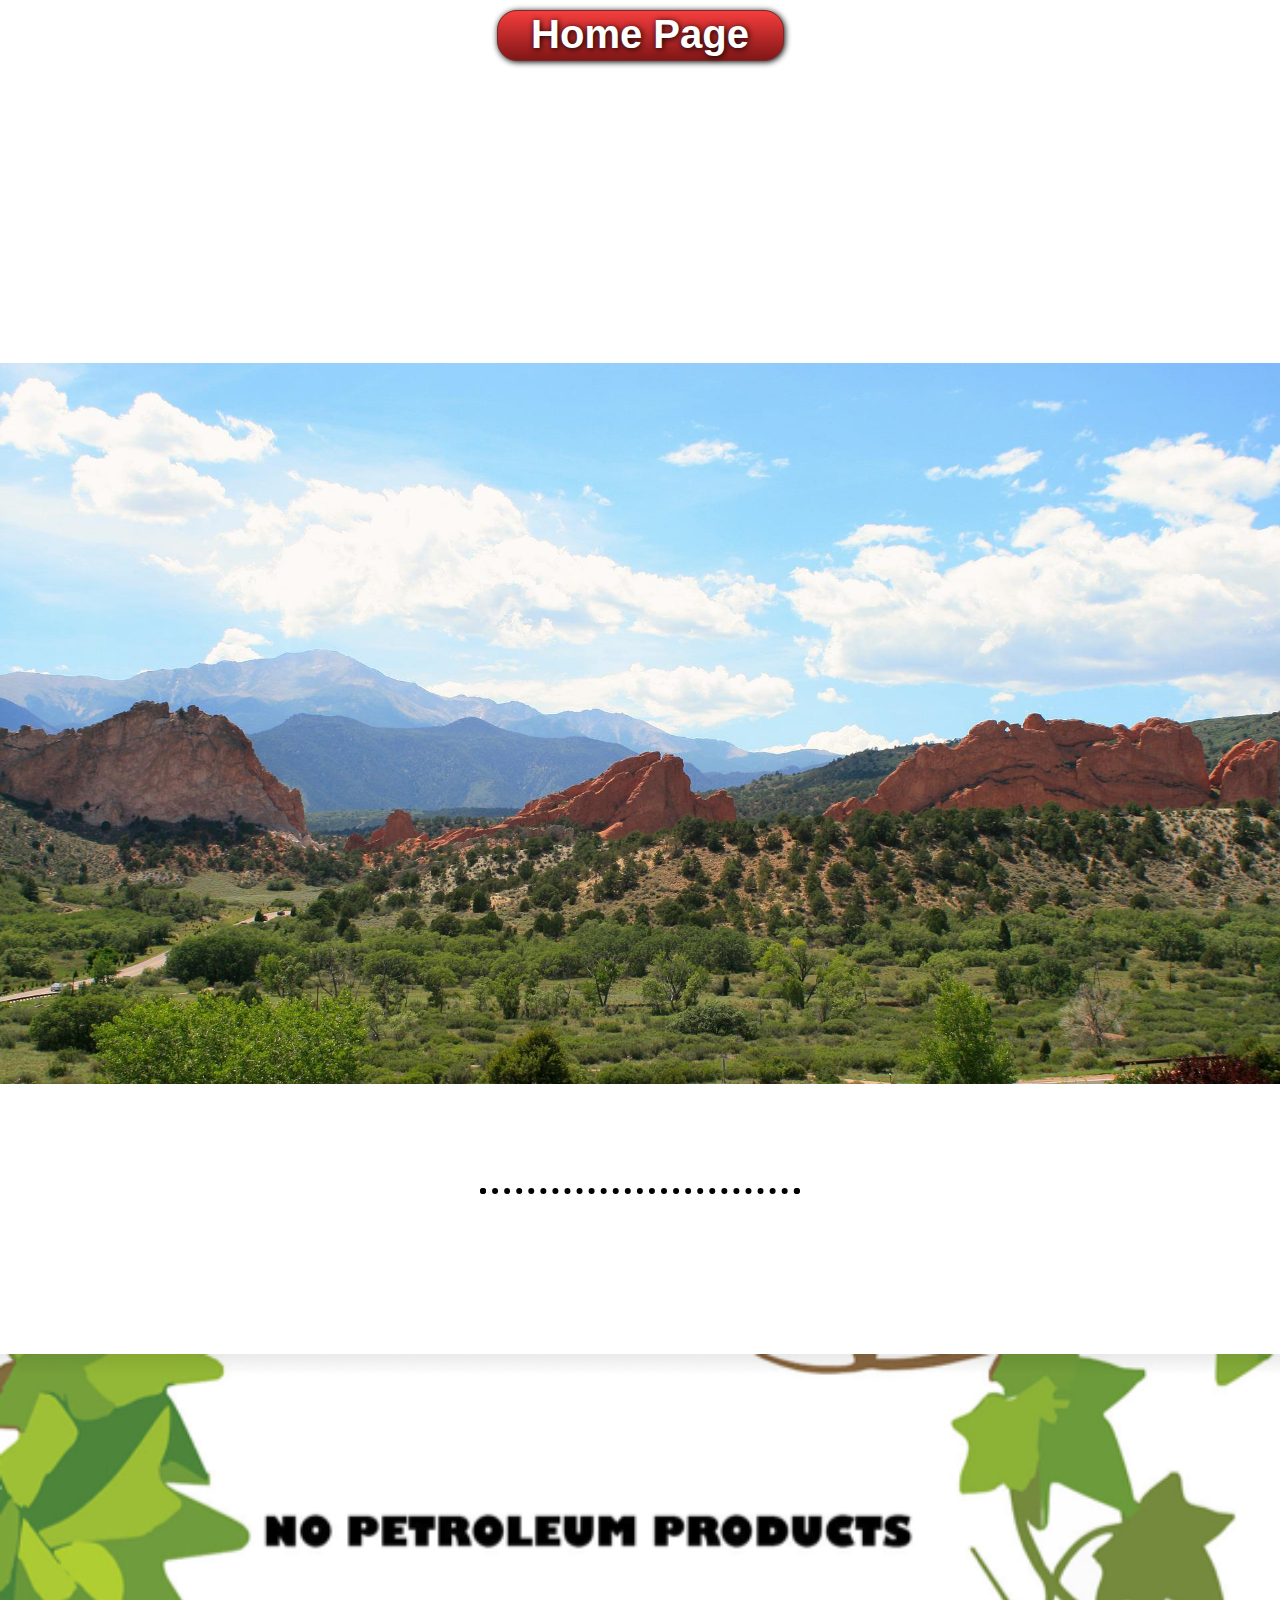
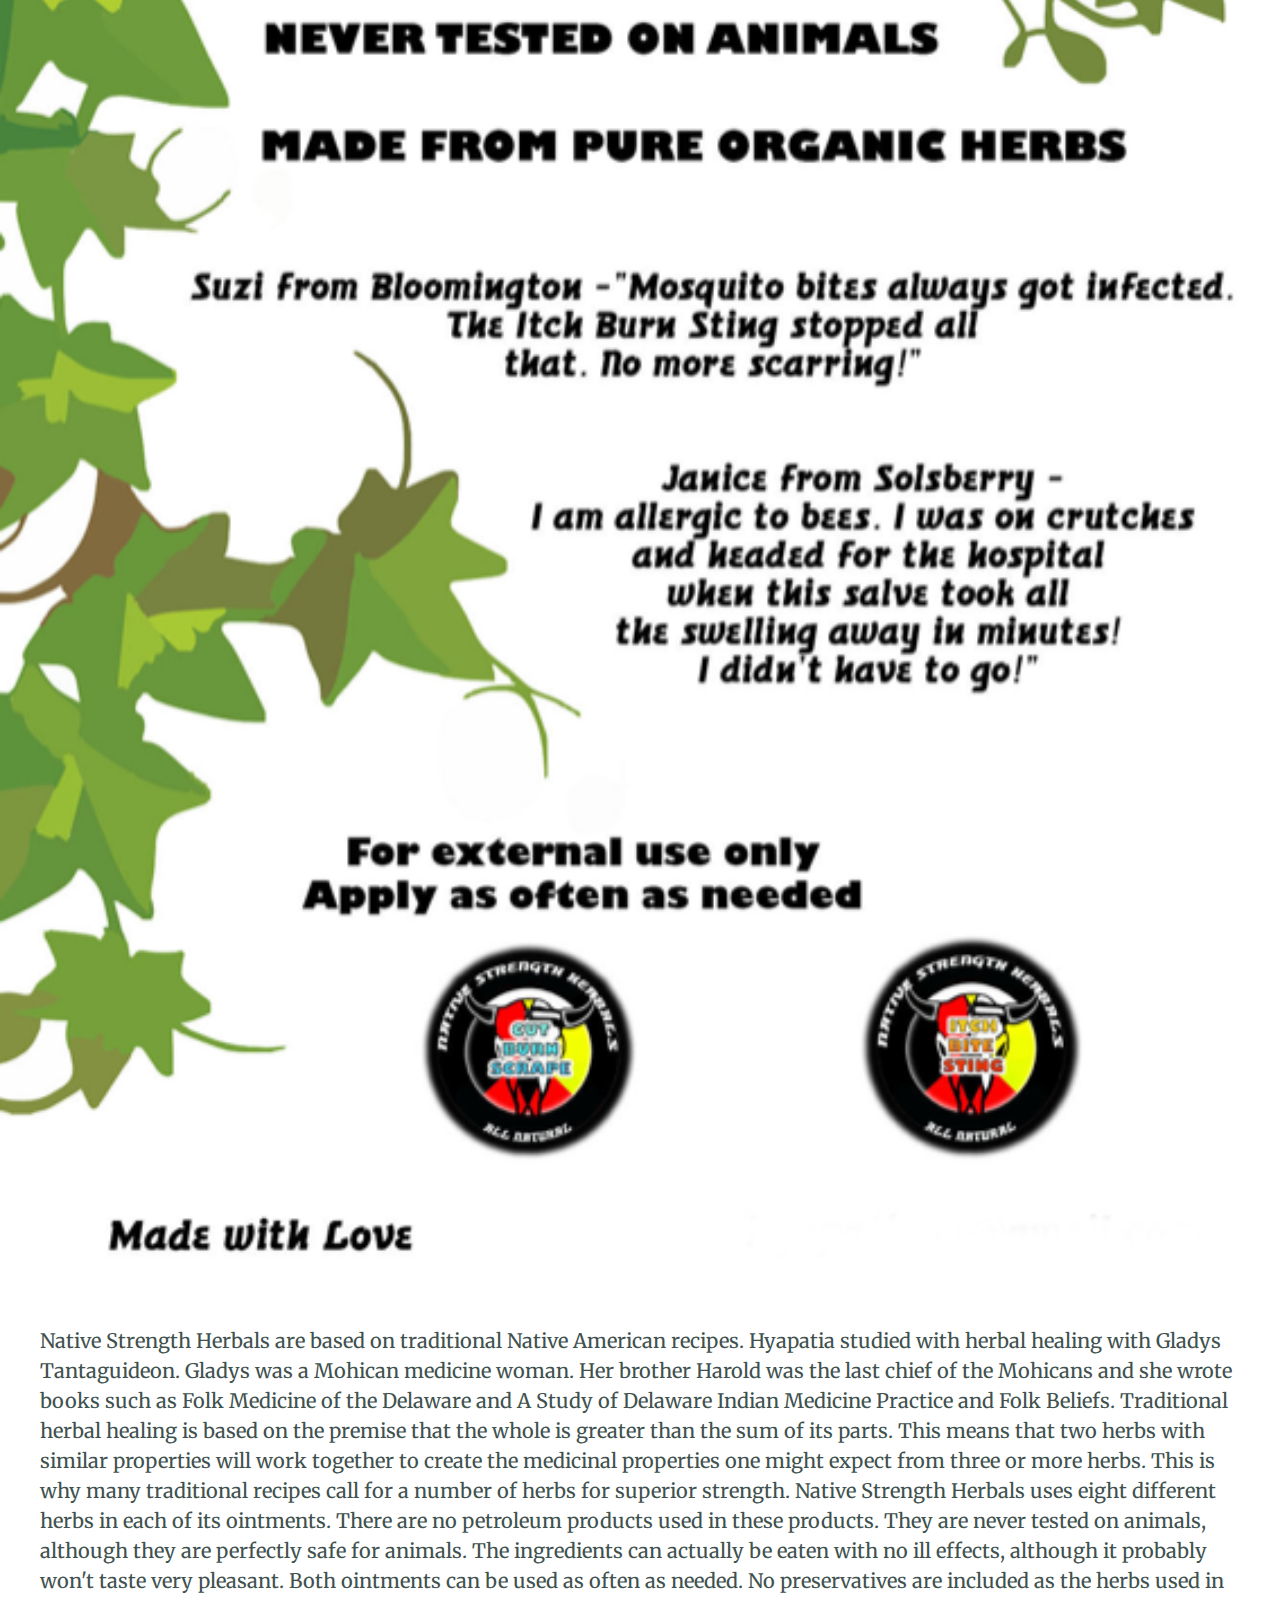
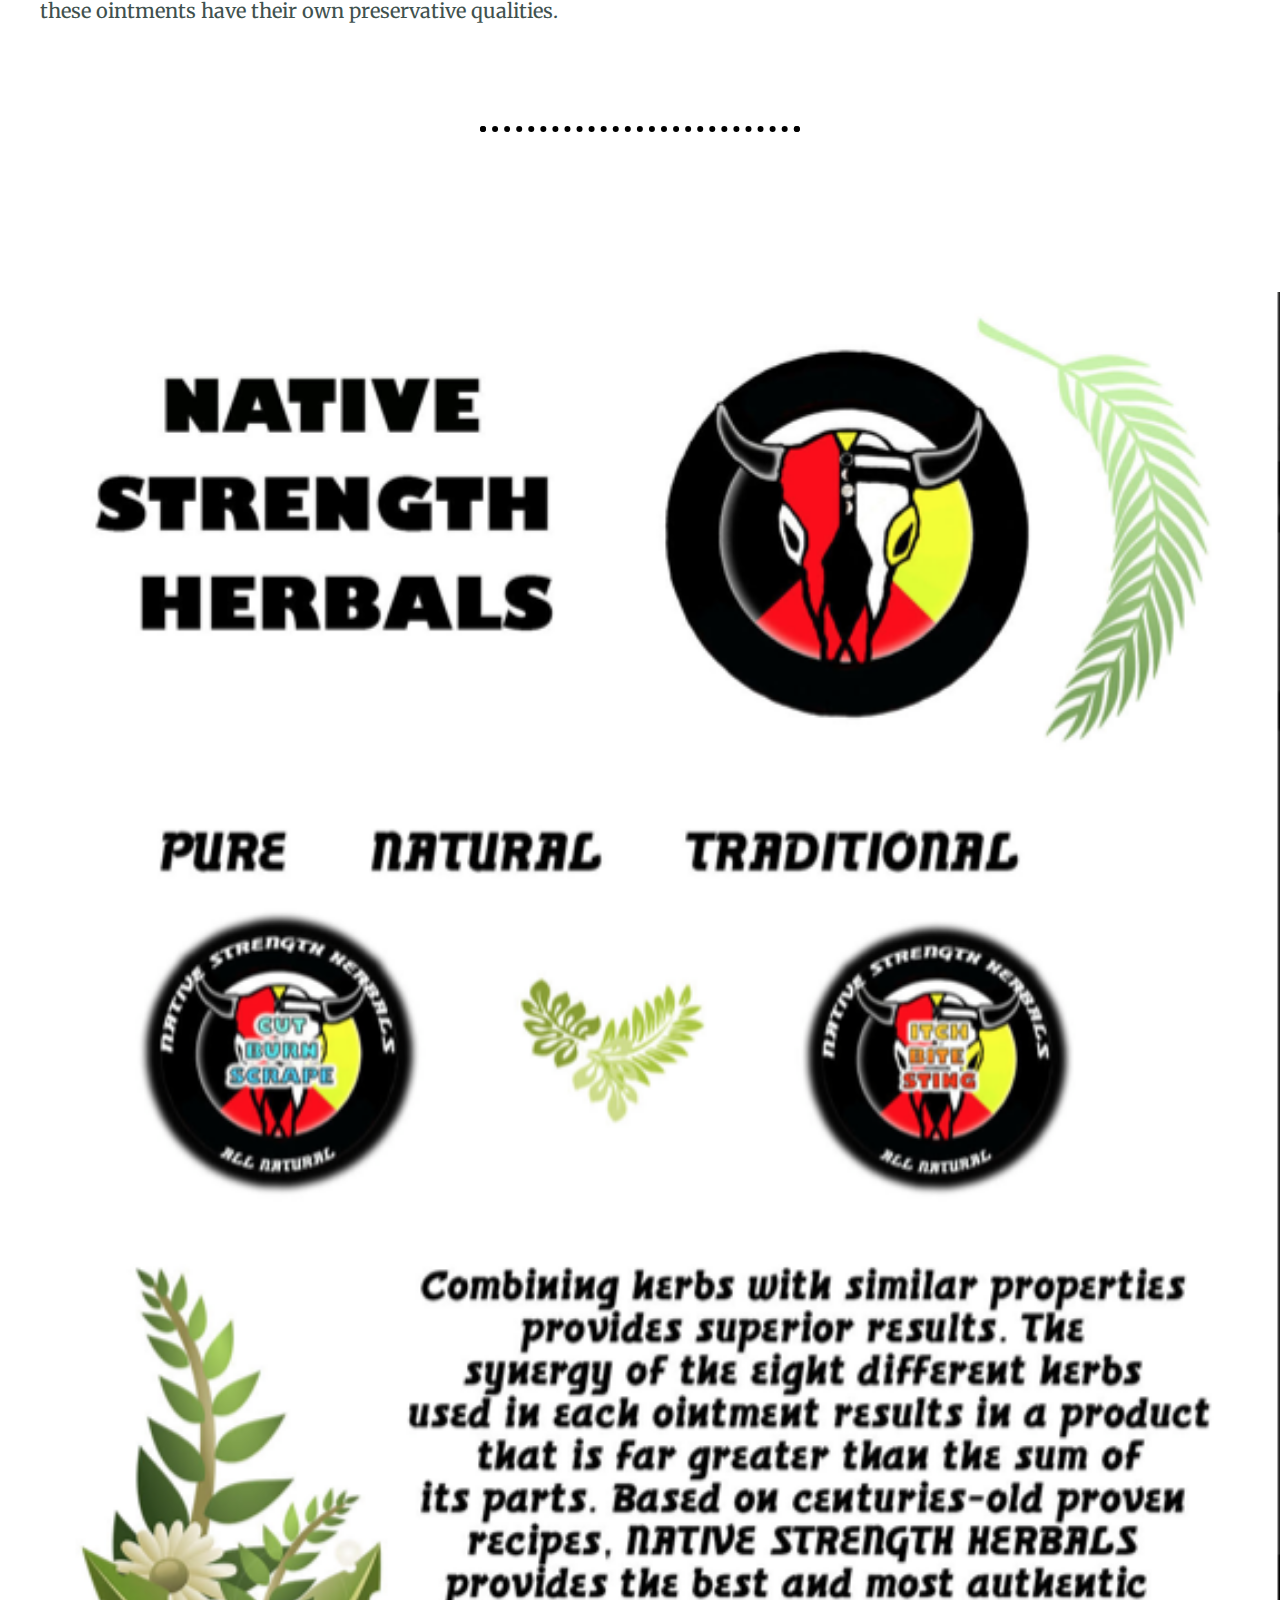
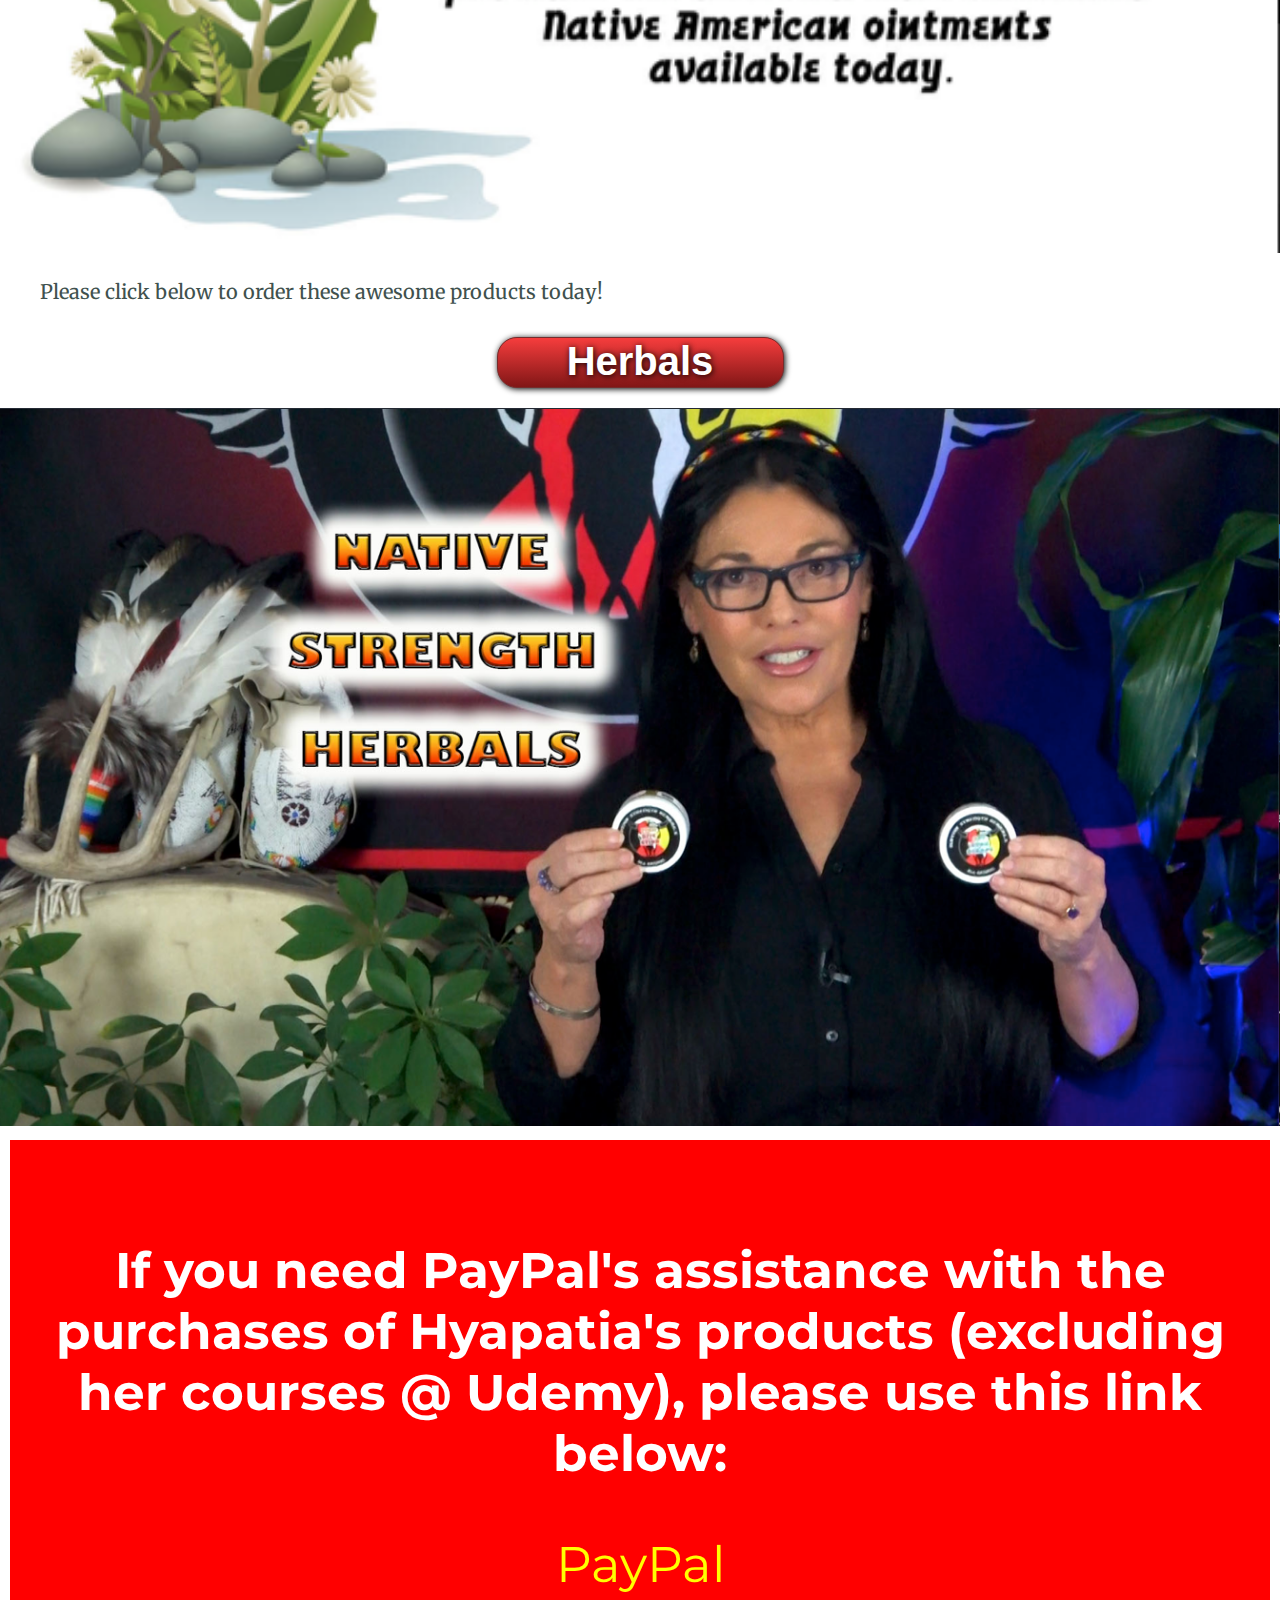
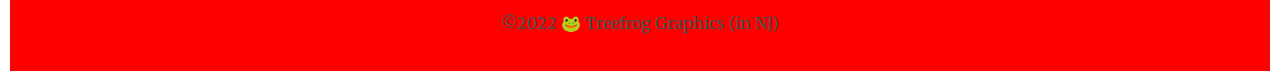
<file: herbals.html>
<!DOCTYPE html>
<html lang="en" dir="ltr">
  <head>
    <meta charset="utf-8">
    <title>Hyapathia Lee's Native Strength Website</title>
    <link rel="stylesheet" href="css/style.css">
    <link href="https://fonts.googleapis.com/css2?family=Merriweather:ital,wght@0,300;0,400;0,700;0,900;1,300;1,400;1,700;1,900&family=Montserrat:ital,wght@0,100;0,200;0,300;0,400;0,500;0,600;0,700;0,800;0,900;1,100;1,200;1,300;1,400;1,500;1,600;1,700;1,800;1,900&family=Sacramento&display=swap" rel="stylesheet">
    <link href="https://fonts.googleapis.com/css2?family=Allerta+Stencil&display=swap" rel="stylesheet">

  </head>

<!-- TOP CONTAINER AREA -->
<a class="btn" href="index.html">Home Page</a>

<h3 class="footer5">What should the title be for here? (for Herbals)</h3>


</div>
<div class="HeaderTrueLove">
    <img class="picture" src="images/Colorado1.jpg" alt="picture of Colorado Landscape Pic 1">
  </div>

<hr>

<div class="HeaderTrueLove">
    <img class="picture" src="images/HerbalChart2.png" alt="herbal chart picture 2">
  </div>


<div>
  <p class="intro">Native Strength Herbals are based on traditional Native American recipes. Hyapatia studied with herbal healing with Gladys Tantaguideon. Gladys was a Mohican medicine woman. Her brother Harold was the last chief of the Mohicans and she wrote books such as Folk Medicine of the Delaware and A Study of Delaware Indian Medicine Practice and Folk Beliefs.

Traditional herbal healing is based on the premise that the whole is greater than the sum of its parts. This means that two herbs with similar properties will work together to create the medicinal properties one might expect from three or more herbs. This is why many traditional recipes call for a number of herbs for superior strength. Native Strength Herbals uses eight different herbs in each of its ointments.

There are no petroleum products used in these products. They are never tested on animals, although they are perfectly safe for animals. The ingredients can actually be eaten with no ill effects, although it probably won't taste very pleasant.

Both ointments can be used as often as needed. No preservatives are included as the herbs used in these ointments have their own preservative qualities.</p>
  <hr>

  <img class="picture" src="images/HerbalChart1.png" alt="herbal chart picture 1">

  <p class="intro">Please click below to order these awesome products today!</p>
  <a class="btn" href="herbalsdisplay.html" target="_blank">Herbals</a>



  <img class="BillyD-img" src="images/HyapatiaFinal.png" alt="Hyapatia Lee">

</div>


<!-- BOTTOM CONTAINER AREA -->





<div class="bottom-container">

  <h3 class="footer5">If you need PayPal's assistance with the purchases of Hyapatia's products (excluding her courses @ Udemy), please use this link below:</h3>

  <a class="footer-website" href="https://www.paypal.com/paypalme/Hyapatia" target="_blank">PayPal</a><br>
  <p class="copyright">©2022 🐸 Treefrog Graphics (in NJ)</p>
</div>
  </body>
</html>
</file>
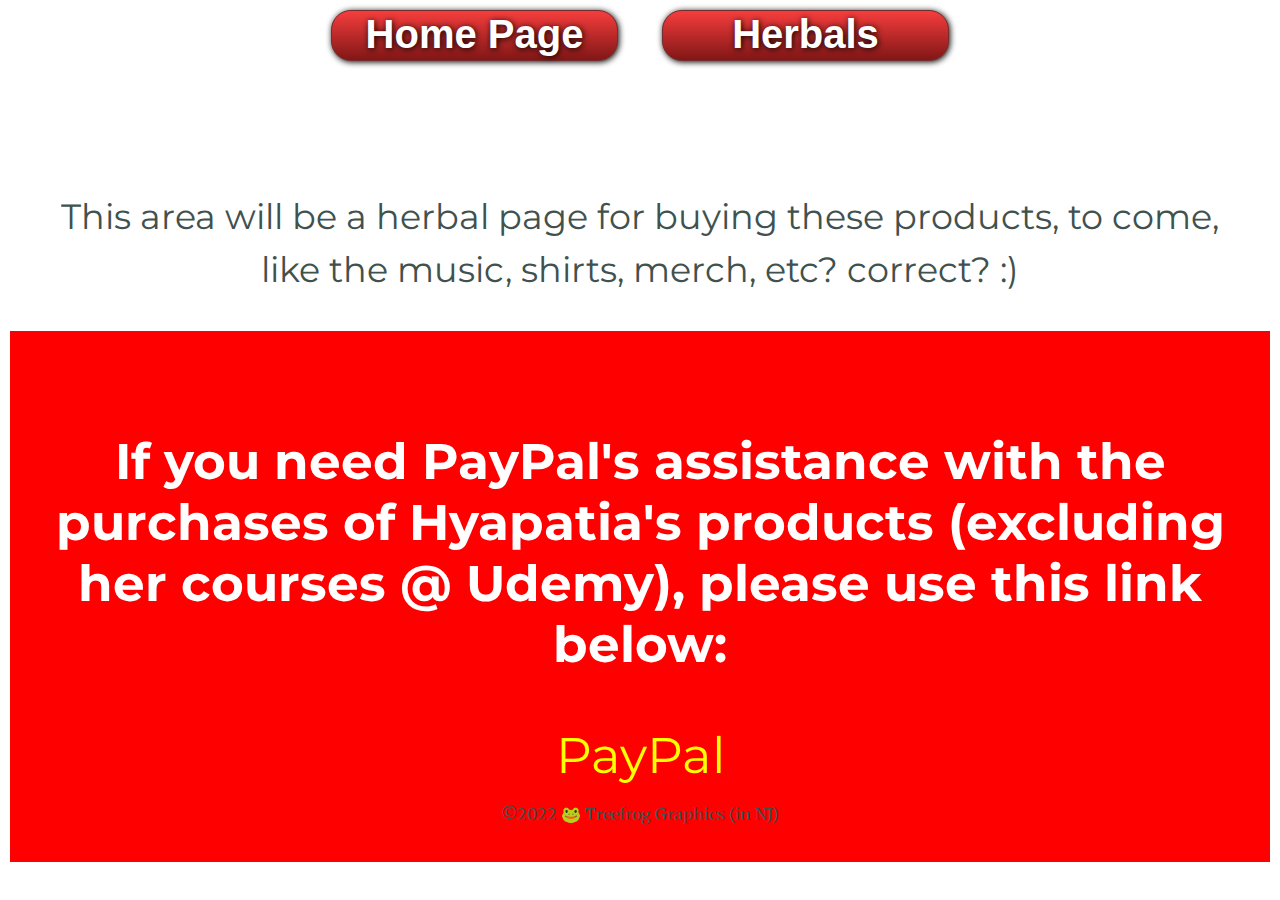
<file: herbalsdisplay.html>
<!DOCTYPE html>
<html lang="en" dir="ltr">
  <head>
    <meta charset="utf-8">
    <title>Hyapathia Lee's Native Strength Website</title>
    <link rel="stylesheet" href="css/style.css">
    <link href="https://fonts.googleapis.com/css2?family=Merriweather:ital,wght@0,300;0,400;0,700;0,900;1,300;1,400;1,700;1,900&family=Montserrat:ital,wght@0,100;0,200;0,300;0,400;0,500;0,600;0,700;0,800;0,900;1,100;1,200;1,300;1,400;1,500;1,600;1,700;1,800;1,900&family=Sacramento&display=swap" rel="stylesheet">
    <link href="https://fonts.googleapis.com/css2?family=Allerta+Stencil&display=swap" rel="stylesheet">

  </head>

<!-- TOP CONTAINER AREA -->
<a class="btn" href="index.html">Home Page</a>
<a class="btn" href="herbals.html">Herbals</a>



<div class="holderHerbal">

  <p>This area will be a herbal page for buying these products, to come, like the music, shirts, merch, etc? correct? :)</p>

</div>




<div class="bottom-container">

  <h3 class="footer5">If you need PayPal's assistance with the purchases of Hyapatia's products (excluding her courses @ Udemy), please use this link below:</h3>

  <a class="footer-website" href="https://www.paypal.com/paypalme/Hyapatia" target="_blank">PayPal</a><br>
  <p class="copyright">©2022 🐸 Treefrog Graphics (in NJ)</p>
</div>
  </body>
</html>
</file>
<file: css/style.css>
body {
  color: #40514E;
  margin: 0;

  text-align: center;
  font-family: 'Merriweather', serif;
}

/* Hello, I am Hyapathia text on top of pages */


.Hello{
    color: red;
    font-size: 58pt;
}

.pro{
  text-decoration: underline;

  color: green;

}

/* Buttons */

.btn2 {
   background: #F63D3D;
   background-image: -webkit-linear-gradient(top, #F63D3D, #811616);
   background-image: -moz-linear-gradient(top, #F63D3D, #811616);
   background-image: -ms-linear-gradient(top, #F63D3D, #811616);
   background-image: -o-linear-gradient(top, #F63D3D, #811616);
   background-image: -webkit-gradient(to bottom, #F63D3D, #811616);
   -webkit-border-radius: 20px;
   -moz-border-radius: 20px;
   border-radius: 20px;
   height: 10px;
   line-height: 10px;
   color: yellow;
   font-family: Road Rage;
   width: 249px;
   font-size: 60px;
   font-weight: 900;
   padding: 28px;
   -webkit-box-shadow: 1px 1px 6px 0 #000000;
   -moz-box-shadow: 1px 1px 6px 0 #000000;
   box-shadow: 1px 1px 6px 0 #000000;
   text-shadow: 1px 1px 6px #000000;
   border: solid #762C2C 1px;
   text-decoration: none;
   display: inline-block;
   cursor: pointer;
   text-align: center;
   margin-bottom: 20px;

}


/* Navigation Bar */













/* TOP CONTAINER AREA */


.top-container {
  background-color: #FFFF00;
  position: relative;
  padding-top: 100px;
  margin: 10px;
}

.top-cloud {
  size: 300px;
  right: 300px;
  top: 40px;
}


.bottom-cloud {
    position: absolute;
}

.mountain {
  width: 100%;
}


.headertruelove {

  text-align: center;
  padding-left: 30px;
  padding-right: 30px;
  padding-top: 25px;
  padding-bottom: 45px;
}

.picture {

  padding-top: 60px;
  height: 100%;
  width: 100%;
  position: static;
  background-repeat: no-repeat;
  background-size: 100%;
}

.textCOLORADO{
  color:red;
  padding: 350px;
  font-family: Sacramento;
  font-size:300px;
}





h1{
font-size: 150px;
margin: 50px auto 0 auto;
font-family: 'Sacramento', cursive;
color: #66BFBF;
}



h2{
font-size: 50px;
font-family: 'Montserrat', sans-serif;
color: black;
font-weight: bold;
padding-bottom: 10px;
}



p{

  line-height: 1.5;
}


/* MIDDLE CONTAINER AREA */

.middle-container {
    position: relative;
    padding-top: 50px;
    padding-bottom: 75px;
    padding-left: 50px;
    padding-right: 50px;
}


.ahyoka{

  font-family:Sacramento;
  color:red;
  font-size: 345px;
}



.BillyD-img {
width: 100%;

}

/* LET'S CLIMB THIS MOUNTAIN TOGETHER AREA */


.climb {
    font-size: 60px;
    font-family: 'Montserrat', sans-serif;
}

.climb2 {
font-size: 80px;
font-family: 'Montserrat', sans-serif;
font-weight: bold;
color: yellow;

}


.intro {
    font-size: 20px;
    text-align: left;
    padding-left: 40px;
    padding-right: 40px;
}
.thanksgofund {
    font-size: 63pt;
}


.my-favorite-teams-header{
  background-color: black;
  position: relative;
  padding-top: 25px;
  padding-bottom: 25px;
  padding-left: 50px;
  padding-right: 50px;
}


.Headerteams {
  font-size: 100px;
  margin: 50px auto 0 auto;
  font-family: 'Sacramento', cursive;
  color: #FFF;


}



.favorite-steelers{

    background-color: #000000;
    color:white;
    position: relative;
    padding-top: 50px;
    padding-bottom: 75px;
    padding-left: 50px;
    padding-right: 50px;
}



h5 {
font-size: 100px;
font-family: 'Allerta Stencil', sans-serif;
color: black;

}



.text-discription {
  font-size: 50px;
}



.terryb-img {
  position: relative;
  padding-top: 100px;
  width:100%;

}



.favorite-yanks{

    background-color: grey;
    position: relative;
    padding-top: 50px;
    padding-bottom: 75px;
    padding-left: 50px;
    padding-right: 50px;
}


h6 {
font-size: 100px;
font-family: 'Allerta Stencil', sans-serif;
color: white;

}




.text-discription2 {
  font-size: 50px;
  color: white;
}




.yankeeslogos-img {

  width: 50%;
  margin: 100px;

}





hr {

  border: dotted black 6px;
  border-bottom: none;
  width: 24%;
  margin: 100px auto;

}




h3 {
font-size: 50px;
font-family: 'Montserrat', sans-serif;
color: black;
}



.contact-message {
  font-size: 45px;
  position: relative;
  padding-top: 50px;
  padding-bottom: 75px;
  padding-left: 50px;
  padding-right: 50px;
}

/* CONTACT ME BUTTON AREA */


.btn {
   background: #F63D3D;
   background-image: -webkit-linear-gradient(top, #F63D3D, #811616);
   background-image: -moz-linear-gradient(top, #F63D3D, #811616);
   background-image: -ms-linear-gradient(top, #F63D3D, #811616);
   background-image: -o-linear-gradient(top, #F63D3D, #811616);
   background-image: -webkit-gradient(to bottom, #F63D3D, #811616);
   -webkit-border-radius: 20px;
   -moz-border-radius: 20px;
   border-radius: 20px;
   height: 13px;
   line-height: 10px;
   color: #FFFFFF;
   font-family: Arial;
   width: 249px;
   font-size: 40px;
   font-weight: 900;
   padding: 18px;
   -webkit-box-shadow: 1px 1px 6px 0 #000000;
   -moz-box-shadow: 1px 1px 6px 0 #000000;
   box-shadow: 1px 1px 6px 0 #000000;
   text-shadow: 1px 1px 6px #000000;
   border: solid #762C2C 1px;
   text-decoration: none;
   display: inline-block;
   cursor: pointer;
   text-align: center;
   margin-bottom: 20px;

}

.btn:hover {
   border: solid #ED3333 1px;
   background: #811616;
   background-image: -webkit-linear-gradient(top, #811616, #F63D3D);
   background-image: -moz-linear-gradient(top, #811616, #F63D3D);
   background-image: -ms-linear-gradient(top, #811616, #F63D3D);
   background-image: -o-linear-gradient(top, #811616, #F63D3D);
   background-image: -webkit-gradient(to bottom, #811616, #F63D3D);
   -webkit-border-radius: 50px;
   -moz-border-radius: 50px;
   border-radius: 50px;
   text-decoration: none;
}


/* BOTTOM CONTAINER AREA */


.bottom-container {
  background-color: red;
  padding: 50px 0 20px;
  margin: 10px;

}

a {
  color: #11999E;
  font-family: 'Montserrat', sans-serif;
  margin: 10px 20px;
  text-decoration: none;
}







.btn3 {
   background: #F63D3D;
   background-image: -webkit-linear-gradient(top, #F63D3D, #811616);
   background-image: -moz-linear-gradient(top, #F63D3D, #811616);
   background-image: -ms-linear-gradient(top, #F63D3D, #811616);
   background-image: -o-linear-gradient(top, #F63D3D, #811616);
   background-image: -webkit-gradient(to bottom, #F63D3D, #811616);
   -webkit-border-radius: 20px;
   -moz-border-radius: 20px;
   border-radius: 20px;
   height: 15px;
   line-height: 10px;
   color: yellow;
   font-family: Road Rage;
   width: 75%;
   font-size: 45px;
   font-weight: 900;
   padding: 28px;
   -webkit-box-shadow: 1px 1px 6px 0 #000000;
   -moz-box-shadow: 1px 1px 6px 0 #000000;
   box-shadow: 1px 1px 6px 0 #000000;
   text-shadow: 1px 1px 6px #000000;
   border: solid #762C2C 1px;
   text-decoration: none;
   display: inline-block;
   cursor: pointer;
   text-align: center;
   margin-bottom: 20px;

}






.nav-wrapper{

  display: flex;
  justify-content: space-between;
  padding: 38px;
  font-family: 'Montserrat', sans-serif;
}

.left-side{

  display: flex;
}

.nav-wrapper > .left-side > div {
margin-right: 20px;
font-size: 0.9em;

}

.nav-link-wrapper {

height: 22px;
border-bottom: 1px solid transparent;
transition: border-bottom 0.5s;


}

.nav-link-wrapper a {

    color:#8a8a8a;
    text-decoration: none;
    transition: color 0.5s;

}

.nav-link-wrapper:hover {

    border-bottom: 1px solid black;
}


.nav-link-wrapper a:hover {

color: black;

}

.holderHerbal{

  font-size: 35px;
  padding-top: 75px;
  padding-left: 30px;
  padding-right: 30px;
  font-family: Montserrat;
}


.footer-website {

color: yellow;
font-size: 50px;
}

.copyrite {

  color:yellow;
  font-size: 52px;
  padding: 20px 0;
}

a:hover {
  color:white;

}


.footer5{

    padding-left: 30px;
    padding-right: 30px;
    color:white;
}
.greatmeet {
    font-size: 29pt;
}




/*mobile view*/

@media (max-width: 375px){
}
.navbilly {
}
</file>
